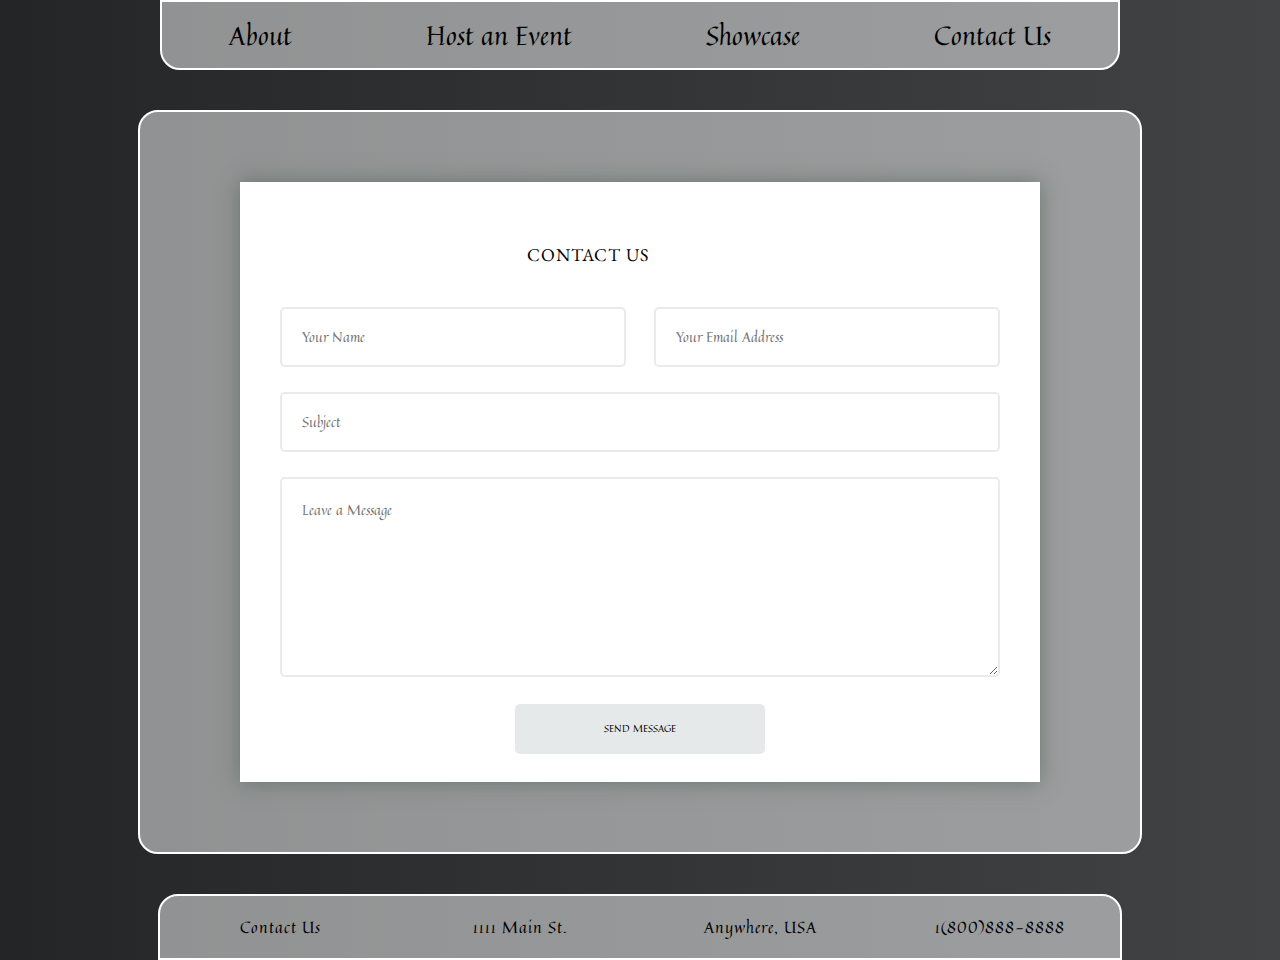
<file: contactus.html>
<!DOCTYPE html>
<html>
  <head>
    <link rel="stylesheet" href="css/main.css" />
    <title>Corporate Event Planner</title>
    <meta name="viewport" content="width=device-width, initial-scale=1.0">
    <link href="https://fonts.googleapis.com/css?family=Quintessential&display=swap" rel="stylesheet">
    <link href="https://fonts.googleapis.com/css?family=Parisienne&display=swap" rel="stylesheet"> 
    <link href="https://fonts.googleapis.com/css?family=EB+Garamond&display=swap" rel="stylesheet">
  </head>
  <body>
    <header class="container">
      <nav>
        <a href="index.html">About</a>
        <a href="event.html">Host an Event</a>
        <a href="showcase.html">Showcase</a>
        <a href="contactus.html">Contact Us</a>
      </nav>
      <div class="spacing"> </div>
    </header>
    <section class="container">
      <div class="container">
  
      <!-- Code here! -->
<div class="container2">
    <p>CONTACT US</p>
    
    <div class="login">
      <input type="text" placeholder="Your Name" class="input">
      <input type="text" placeholder="Your Email Address" class="input">
    </div>
    
    <div class="subject">
      <input type="text" placeholder="Subject" class="input">
    </div>
    
    <div class="msg">
      <textarea  class="area" placeholder="Leave a Message"></textarea>
    </div>
    
    <div class="btn">Send Message</div>
  </div>


    </section>
    <div class="spacing"> </div>
    <footer class="container">
      <p>Contact Us</p>
      <i class="fab fa-facebook"></i>
      <!-- Need to figure out font awesome!!-->
      <p>1111 Main St.</p>
      <p>Anywhere, USA</p>
      <p>1(800)888-8888</p>
    </footer>
  </body>
</html>
</file>
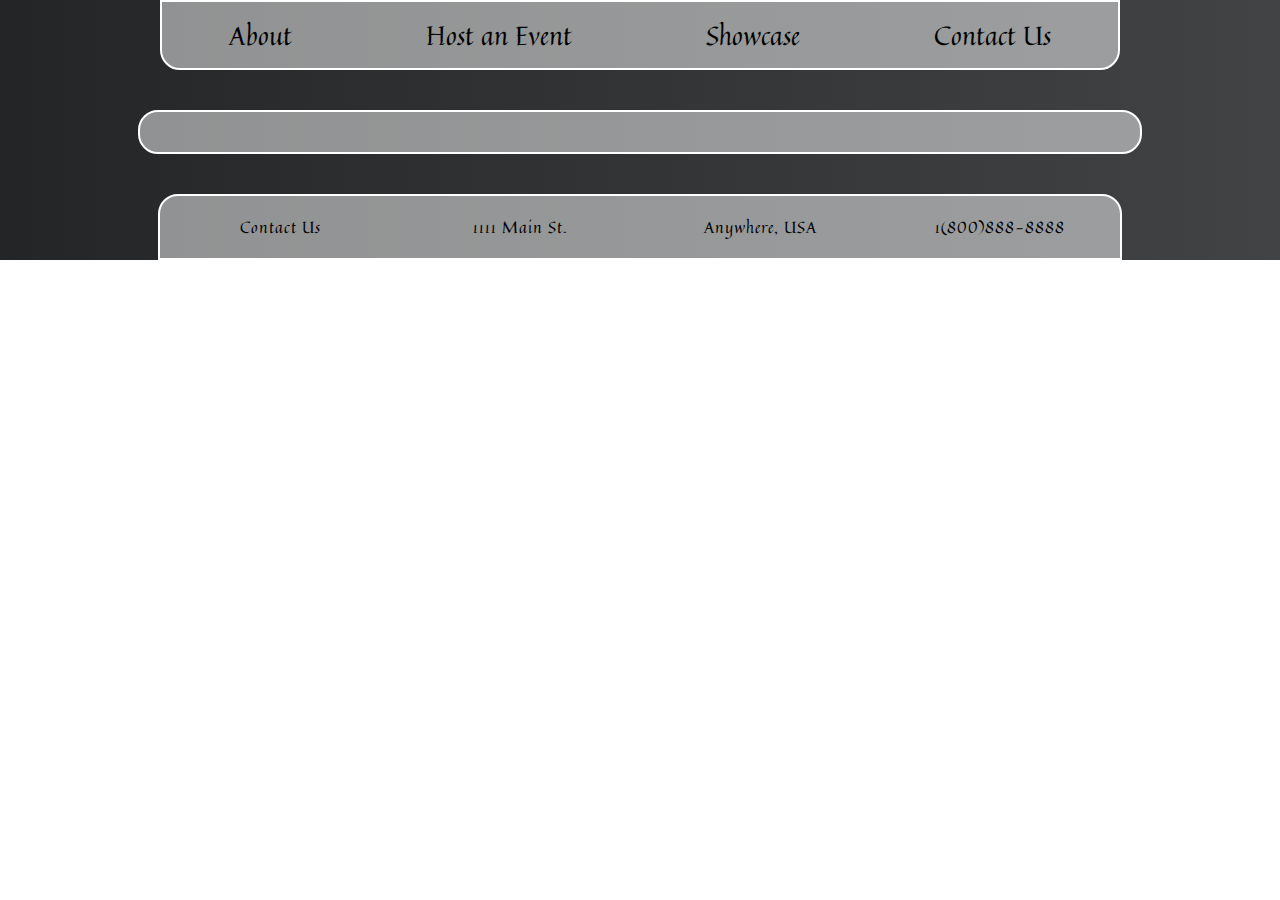
<file: event.html>
<!DOCTYPE html>
<html>
  <head>
    <link rel="stylesheet" href="css/main.css" />
    <title>Corporate Event Planner</title>
    <meta name="viewport" content="width=device-width, initial-scale=1.0">
    <link href="https://fonts.googleapis.com/css?family=Quintessential&display=swap" rel="stylesheet">
    <link href="https://fonts.googleapis.com/css?family=Parisienne&display=swap" rel="stylesheet"> 
    <link href="https://fonts.googleapis.com/css?family=EB+Garamond&display=swap" rel="stylesheet">
  </head>
  <body>
    <header class="container">
      <nav>
        <a href="index.html">About</a>
        <a href="event.html">Host an Event</a>
        <a href="showcase.html">Showcase</a>
        <a href="contactus.html">Contact Us</a>
      </nav>
      <div class="spacing"> </div>
    </header>
    <section class="container">
      

      <!-- Code here! -->


    </section>
    <div class="spacing"> </div>
    <footer class="container">
      <p>Contact Us</p>
      <i class="fab fa-facebook"></i>
      <!-- Need to figure out font awesome!!-->
      <p>1111 Main St.</p>
      <p>Anywhere, USA</p>
      <p>1(800)888-8888</p>
    </footer>
  </body>
</html>
</file>
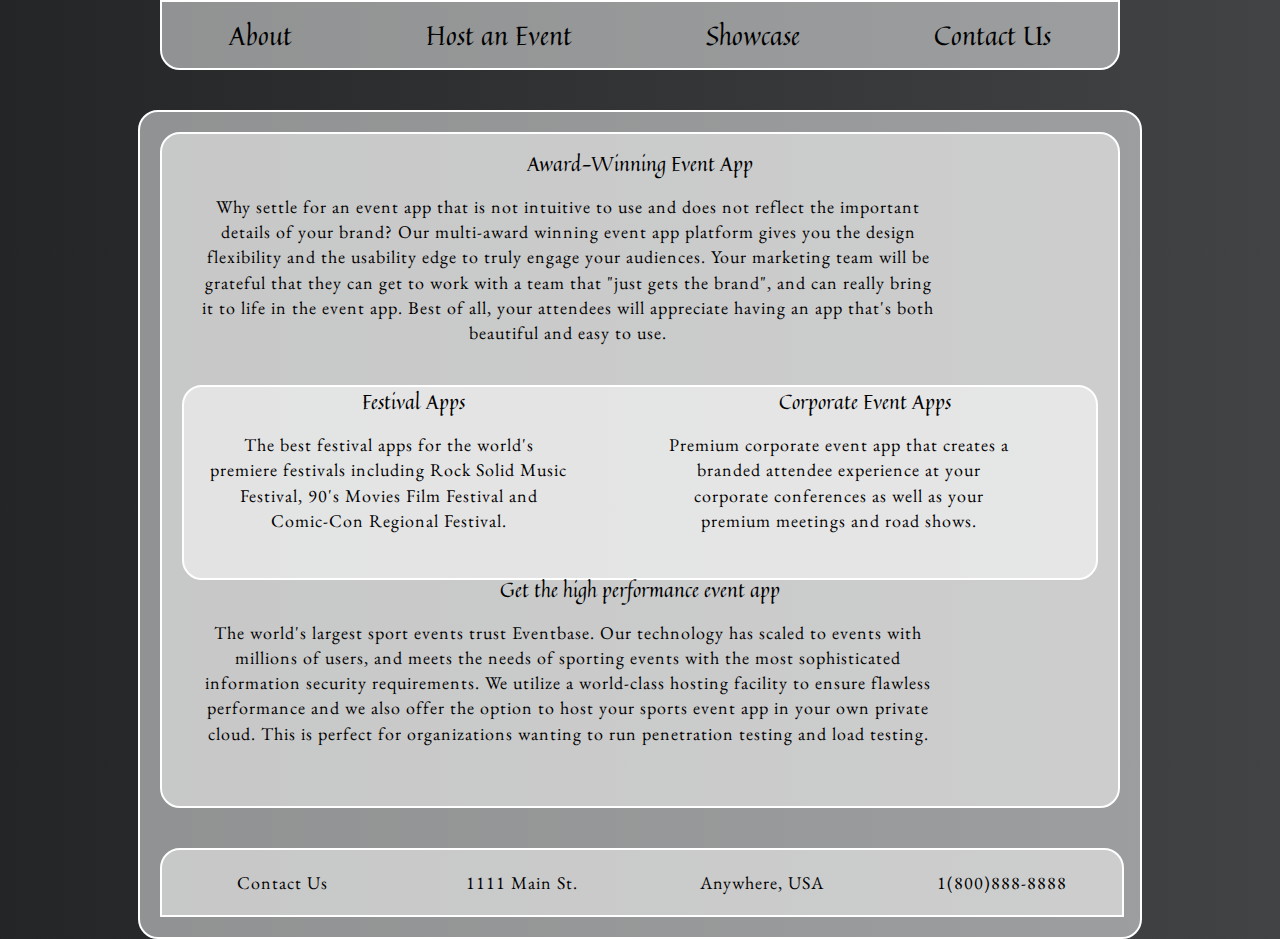
<file: showcase.html>
<!DOCTYPE html>
<html>
  <head>
    <link rel="stylesheet" href="css/main.css" />
    <title>Corporate Event Planner</title>
    <meta name="viewport" content="width=device-width, initial-scale=1.0">
    <link href="https://fonts.googleapis.com/css?family=Quintessential&display=swap" rel="stylesheet">
    <link href="https://fonts.googleapis.com/css?family=Parisienne&display=swap" rel="stylesheet"> 
    <link href="https://fonts.googleapis.com/css?family=EB+Garamond&display=swap" rel="stylesheet">
  </head>
  <body>
    <header class="container">
      <nav>
        <a href="index.html">About</a>
        <a href="event.html">Host an Event</a>
        <a href="showcase.html">Showcase</a>
        <a href="contactus.html">Contact Us</a>
      </nav>
      <div class="spacing"> </div>
    </header>
    <section class="container">
      <div class="main-content">
        <section id="main" class="main-section">
          <h2>Award-Winning Event App</h2>
          <div>
            <p>Why settle for an event app that is not intuitive to use and does not reflect the important details of your brand? Our multi-award winning event app platform gives you the design flexibility and the usability edge to truly engage your audiences. Your marketing team will be grateful that they can get to work with a team that "just gets the brand", and can really bring it to life in the event app. Best of all, your attendees will appreciate having an app that's both beautiful and easy to use.</p>
          </div>
       <section class="round-content">
                <div class="content2">
                  <h2>Festival Apps</h2>
                  <p>
                    The best festival apps for the world's premiere festivals including Rock Solid Music Festival, 90's Movies Film Festival and Comic-Con Regional Festival.
                  </p>
                </div>
        
                <div Class="content2">
                  <h2>Corporate Event Apps</h2>
                  <p>
                    Premium corporate event app that creates a branded attendee experience at your corporate conferences as well as your premium meetings and road shows.
                  </p>
                </div>
          </section>
          
          <div class="bottome-content">
            <h2>Get the high performance event app</h2>
            <p>The world's largest sport events trust Eventbase. Our technology has scaled to events with millions of users, and meets the needs of sporting events with the most sophisticated information security requirements. We utilize a world-class hosting facility to ensure flawless performance and we also offer the option to host your sports event app in your own private cloud. This is perfect for organizations wanting to run penetration testing and load testing.</p>
        

      <!-- Code here! -->


    </section>
    <div class="spacing"> </div>
    <footer class="container">
      <p>Contact Us</p>
      <i class="fab fa-facebook"></i>
      <!-- Need to figure out font awesome!!-->
      <p>1111 Main St.</p>
      <p>Anywhere, USA</p>
      <p>1(800)888-8888</p>
    </footer>
  </body>
</html>
</file>
<file: css/main.css>
html,
body,
div,
span,
applet,
object,
iframe,
h1,
h2,
h3,
h4,
h5,
h6,
p,
blockquote,
pre,
a,
abbr,
acronym,
address,
big,
cite,
code,
del,
dfn,
em,
img,
ins,
kbd,
q,
s,
samp,
small,
strike,
strong,
sub,
sup,
tt,
var,
b,
u,
i,
center,
dl,
dt,
dd,
ol,
ul,
li,
fieldset,
form,
label,
legend,
table,
caption,
tbody,
tfoot,
thead,
tr,
th,
td,
article,
aside,
canvas,
details,
embed,
figure,
figcaption,
footer,
header,
hgroup,
menu,
nav,
output,
ruby,
section,
summary,
time,
mark,
audio,
video {
  margin: 0;
  padding: 0;
  border: 0;
  font-size: 100%;
  font: inherit;
  vertical-align: baseline;
}
/* HTML5 display-role reset for older browsers */
article,
aside,
details,
figcaption,
figure,
footer,
header,
hgroup,
menu,
nav,
section {
  display: block;
}
body {
  line-height: 1;
}
ol,
ul {
  list-style: none;
}
blockquote,
q {
  quotes: none;
}
blockquote:before,
blockquote:after,
q:before,
q:after {
  content: '';
  content: none;
}
table {
  border-collapse: collapse;
  border-spacing: 0;
}
html {
  font-size: 62.5%;
}
body {
  background-image: url("https://images.pexels.com/photos/16408/pexels-photo.jpg?auto=compress&cs=tinysrgb&dpr=3&h=750&w=1260"), linear-gradient(to right, #232526, #414345);
  background-size: cover;
  background-repeat: no-repeat;
}
.container {
  width: 960px;
  margin: 0 auto;
}
@media (max-width: 500px) {
  .container {
    width: 400px;
  }
}
.spacing {
  margin: 10px;
  padding: 10px;
}
nav {
  display: flex;
  justify-content: space-around;
  background-color: rgba(255, 255, 255, 0.493);
  border: 2px solid white;
  border-radius: 0px 0px 20px 20px;
}
@media (max-width: 500px) {
  nav {
    width: 100%;
  }
}
nav a {
  font-size: 2.6rem;
  text-decoration: none;
  margin: 10px;
  padding: 10px;
  font-family: 'Quintessential', cursive;
  color: black;
}
@media (max-width: 500px) {
  nav a {
    font-size: 2rem;
  }
}
footer {
  background-color: rgba(255, 255, 255, 0.493);
  border: 2px solid white;
  border-radius: 20px 20px 0px 0px;
  display: flex;
  justify-content: space-around;
}
footer p {
  font-size: 1.6rem;
  margin: 10px;
  padding: 10px;
  font-family: 'Quintessential', cursive;
}
section {
  background-color: rgba(255, 255, 255, 0.493);
  border: 2px solid white;
  color: black;
  border-radius: 20px;
  text-align: center;
  padding: 20px;
}
section h1 {
  font-size: 7.5rem;
  font-family: 'Parisienne', cursive;
}
@media (max-width: 500px) {
  section h1 {
    font-size: 5.5rem;
  }
}
section p {
  font-size: 1.8rem;
  font-family: 'EB Garamond', serif;
}
section img {
  width: 375px;
  height: 250px;
}
section .beginning-content {
  margin: 20px;
  padding: 20px;
}
@media (max-width: 500px) {
  section .beginning-content {
    margin: 5px;
    padding: 5px;
  }
}
section .content {
  display: flex;
  justify-content: space-around;
  margin: 20px;
  padding: 20px;
}
@media (max-width: 500px) {
  section .content {
    flex-direction: column;
    margin: 5px;
    padding: 5px;
  }
  section .content h2 {
    margin: 20px;
    padding: 20px;
  }
}
section .content-2 {
  display: flex;
  justify-content: space-around;
  margin: 20px;
  padding: 20px;
}
@media (max-width: 500px) {
  section .content-2 {
    flex-direction: column-reverse;
  }
  section .content-2 h2 {
    margin: 20px;
    padding: 20px;
  }
}
h2 {
  font-size: 2rem;
  text-align: center;
  font-family: 'Quintessential', cursive;
}
p {
  font-size: 1rem;
  font-family: roboto;
  padding: 20px;
  line-height: 1.4;
  width: 80%;
  text-align: center;
  color: black;
}
.round-content {
  display: flex;
  flex-flow: row;
  padding: 5px;
}


}
@font-face {
  font-family: 'Roboto';
  font-style: normal;
  font-weight: 400;
  src: local('Roboto'), local('Roboto-Regular'), url(https://fonts.gstatic.com/s/roboto/v20/KFOmCnqEu92Fr1Mu4mxP.ttf) format('truetype');
}
* {
  margin: 0;
  padding: 0;
}
body {
  background-image: url("https://images.pexels.com/photos/16408/pexels-photo.jpg?auto=compress&cs=tinysrgb&dpr=3&h=750&w=1260"), linear-gradient(to right, #232526, #414345);
  background-size: 100%;
  background-repeat: no-repeat;
  background-size: cover;
  height: auto;
  font-family: 'Quintessential', cursive;
}
.container2 {
  max-width: 800px;
  height: 600px;
  background: #fff;
  margin: 50px auto;
  box-shadow: 0 0 20px rgba(72, 98, 85, 0.6);
  box-sizing: border-box;
  padding: 40px;
}
p {
  text-align: center;
  letter-spacing: 1px;
  font-size: 45px;
  margin-bottom: 20px;
  color: black;
}
.input,
.msg .area {
  width: 100%;
  padding: 20px;
  box-sizing: border-box;
  margin-bottom: 25px;
  border: 2px solid #e9eaea;
  font-size: 14px;
  border-radius: 5px;
  outline: none;
  transform: all 0.5s ease;
}
.login .input {
  width: 48%;
  float: left;
  margin-right: 4%;
}
.login .input:last-child {
  margin-right: 0;
}
.msg .area {
  height: 200px;
}
.btn {
  width: 250px;
  background: #e5e9e9;
  height: 50px;
  line-height: 50px;
  text-align: center;
  border-radius: 5px;
  margin: 0 auto;
  text-transform: uppercase;
  cursor: pointer;
}
.input:focus,
.msg .area:focus {
  border: 2px solid #486255;
}
::-webkit-input-placeholder {
  font-family: 'Quintessential', cursive;
}
@media (max-width: 500px) {
  .login {
    font-size: 20px;
  }
  .container2 p {
    text-align: center;
  }
}
.event {
  display: flex;
  justify-content: space-around;
}
@media (max-width: 500px) {
  .event {
    flex-direction: column;
  }
}
.event .container3 {
  background-color: rgba(255, 255, 255, 0.493);
  border: 2px solid white;
  color: black;
  border-radius: 20px;
  text-align: center;
  padding: 80px;
}
@media (max-width: 500px) {
  .event .container3 {
    padding: 0px;
    margin: 20px;
  }
}
.event .log-in {
  display: flex;
  justify-content: space-around;
  flex-direction: column;
  margin: 20px;
  padding: 20px;
}
@media (max-width: 500px) {
  .event .log-in {
    margin: 5px;
    padding: 5px;
  }
}
.event .log-in input {
  margin: 10px;
  padding: 10px;
}
@media (max-width: 500px) {
  .event .log-in input {
    margin: 5px;
    padding: 5px;
  }
}
</file>
